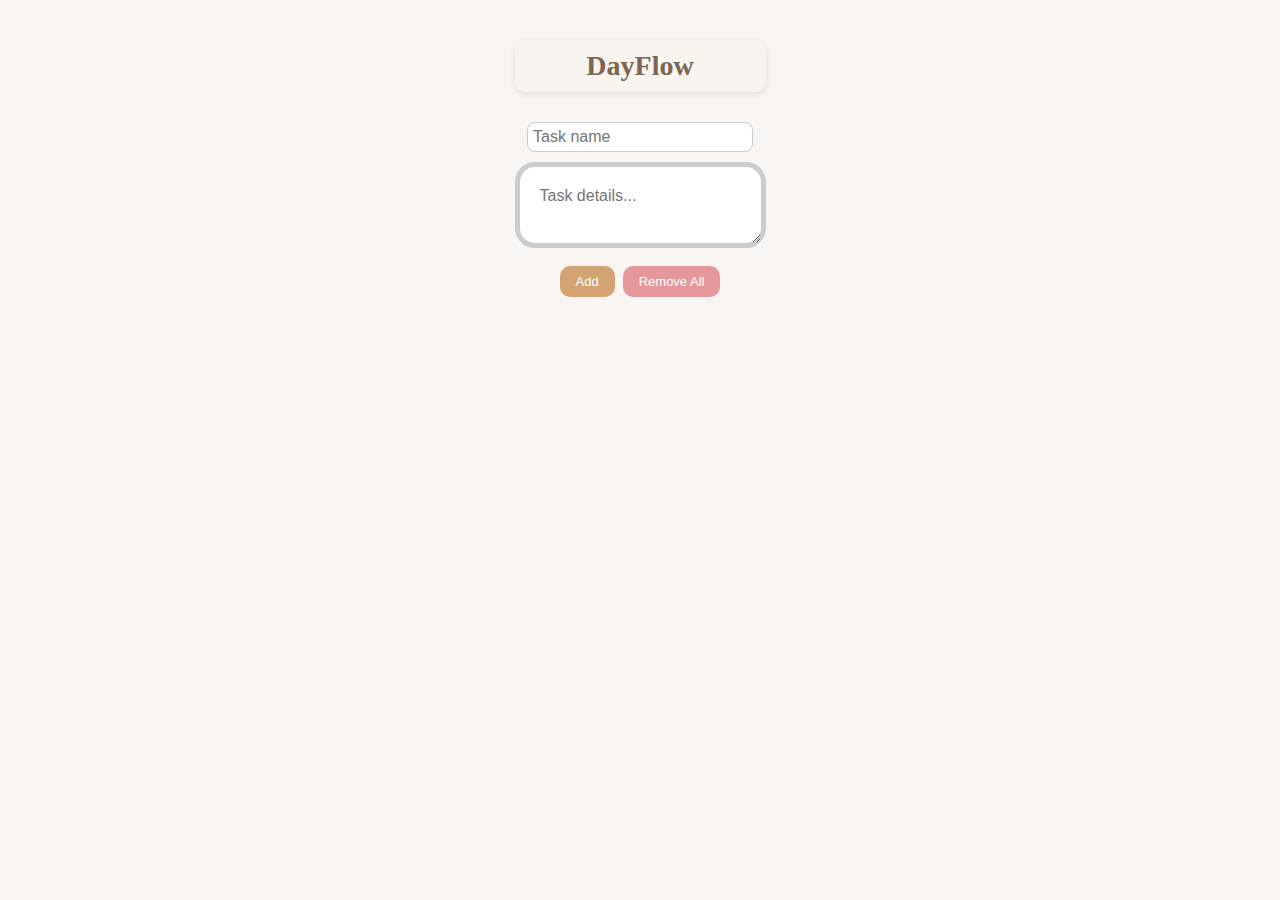
<file: index.html>
<!DOCTYPE html>
<html>
    <head>
        <title>DayFlow</title>
        <link rel="stylesheet" href="styles.css">

    </head>
    <body>
        <div class="maincontainer">
            <h1 id="siteTitle">DayFlow</h1>
            <div class="inputs">
                    <input id="taskName" placeholder="Task name">
                    <form><textarea id="textArea" placeholder="Task details..."></textarea></form>
                    <div class="AddRemovaAllBtns">
                        <button id="addBtn" >Add</button>
                        <button id="removeAllBtn">Remove All</button>
                    </div>
            </div>
            <div id="outputs">

            </div>
        </div>
        <script src="./script.js"></script>
    </body>
</html>
</file>
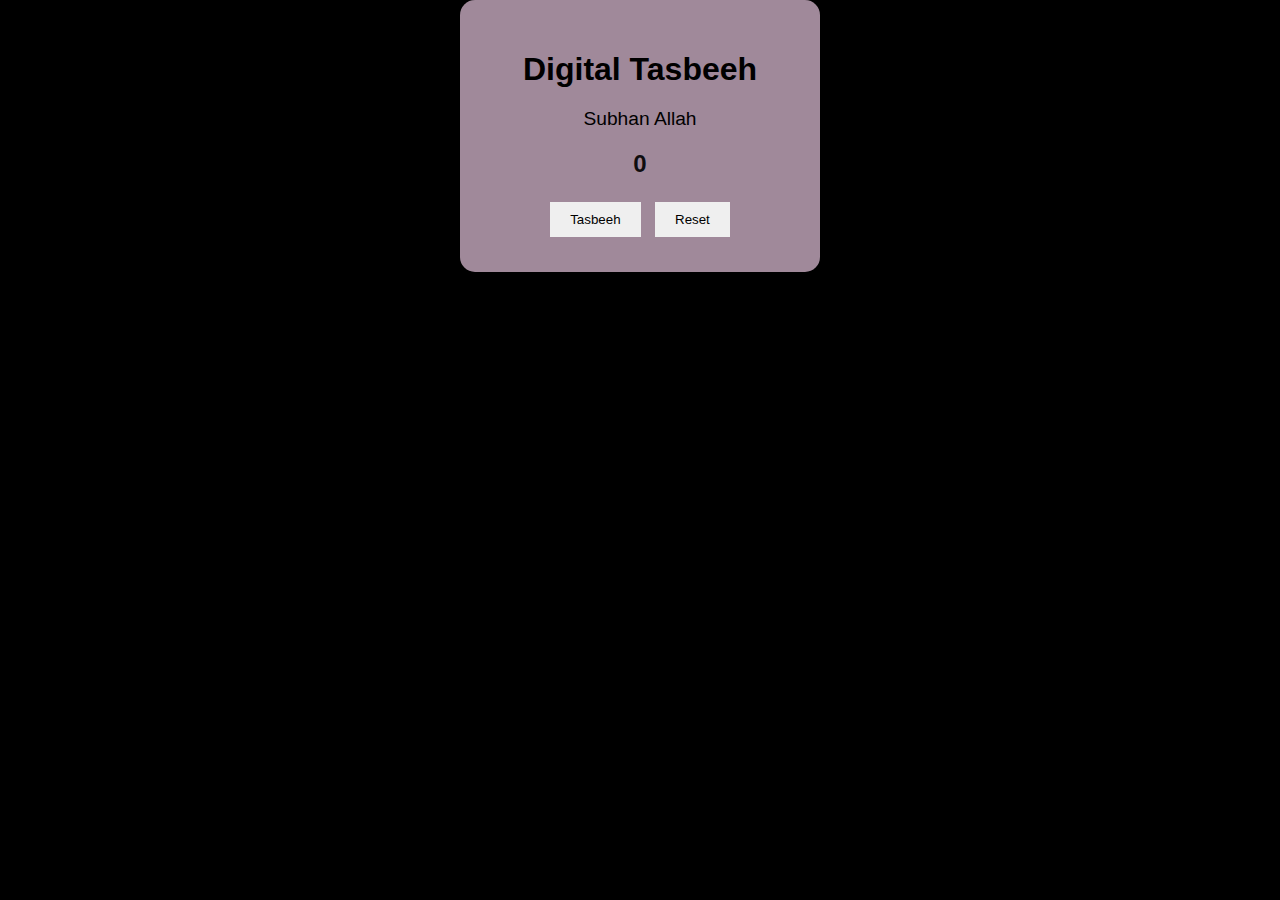
<file: digital-tasbeeh/index.html>
<!DOCTYPE html>
<html lang="en">
    <head>
        <meta charset="UTF-8">
        <title> Digital Tasbeeh</title>
        <link rel="stylesheet" href="styles.css"
    </head>
    <body>
        <!-- Main Container -->
         <div class="tasbeeh-container">
            <h1> Digital Tasbeeh</h1>
            <p id="tasbeeh"> Subhan Allah</p>
            <h2 id="count">0</h2>
            <button id="tasbeeh-btn">Tasbeeh</button>
            <button id="reset-btn">Reset</button>
         </div>

         <script src="script.js"></script>
    </body>
    
</html>
</file>
<file: styles.css>
/* Basic Style but Softt */
* {
  box-sizing: border-box;
  font-family: 'Poppins', sans-serif;
  margin: 0;
  padding: 0;
}
#siteTitle{
    text-align:center;
    font-size:28px;
    font-weight:bold;
    color:#7A6651;/* warm Cafe*/
    margin-bottom:20px;
    font-family:'poppins', cursive;
    background:#F8F4EF;
    padding: 10px 0;
    border-radius: 10px;
    box-shadow: 0 2px 6px rgba(0,0,0,0.1)
}

body {
  background-color: #f8f5f2; /* lightBeige background */
  display: flex;
  flex-direction: column;
  align-items: center;
  padding: 40px 20px;
  color: #4b3d33; /* warmBrown text */
}

/* ---------- Titles ---------- */
h3 {
  margin-bottom: 6px;
  font-size: 18px;
  color: #3e2f23; /*Waarm brown*/
}

/* Buttons  */
button {
  border: none;
  border-radius: 8px;
  padding: 6px 10px;
  font-size: 13px;
  cursor: pointer;
  transition: 0.3s;
  font-weight: 500;
  margin: 4px;
}

button:active {
  transform: scale(0.96);
}

/* Add & Remove All Buttons */
#addBtn {
  background-color: #d4a373; /* beige brown */
  color: #fff;
}
#addBtn:hover {
  background-color: #c48b58;
}

#removeAllBtn {
  background-color: #e5989b; /* softPink */
  color: #fff;
}
#removeAllBtn:hover {
  background-color: #d9797e;
}

/* Inputs */
.inputs {
  display: flex;
  flex-direction: column; 
  align-items: center; 
  justify-content: center; 
  gap: 10px; 
  margin-top: 30px;
}

input {
  width: 90%;
  padding: 5px;
  border-radius: 8px;
  border: 1px solid #ccc;
  font-size: 16px;
}
textarea {
  width: 100%;
  padding: 20px;
  border-radius: 20px;
  border: 5px solid #ccc;
  font-size: 16px;
}
button {
  padding: 8px 16px;
  border: none;
  border-radius: 10px;
  cursor: pointer;
}


/* Tasks Container  */
.outputs {
  background-color: #fffdf9;
  width: 100%;
  max-width: 500px;
  border-radius: 16px;
  padding: 20px;
  margin-top: 25px;
  box-shadow: 0 4px 12px rgba(150, 120, 90, 0.15);
}

/*Single Task Box */
.taskBox {
  background-color: #f8efe6;
  border-left: 6px solid #d4a373;
  border-radius: 12px;
  padding: 12px 14px;
  margin: 10px auto;
  width: 320px;
  box-shadow: 0 3px 8px rgba(0, 0, 0, 0.1);
  transition: 0.3s;
}

.taskBox:hover {
  transform: translateY(-2px);
  box-shadow: 0 4px 8px rgba(180, 150, 110, 0.2);
}

/* Task text */
.taskBox h3 {
  color: #5a4636;
  font-size: 16px;
  margin-bottom: 4px;
}

.taskBox p {
  color: #5e4c3a;
  font-size: 13px;
  line-height: 1.4;
  overflow: hidden;
  max-height: 2.8em; /*show two lines only */
  text-overflow: ellipsis;
}

.taskBox p.expanded {

    max-height: 2.8em; 
    overflow: hidden;
    text-overflow: ellipsis;
    line-height: 1.4;

}

/* Inner Buttons */
.editBtn {
  background-color: #f7d7a3;
  color: #4b3d33;
}
.editBtn:hover {
  background-color: #f3ca86;
}

.removeBtn {
  background-color: #f4a3a3; /*Pinkk*/
  color: #fff;
}
.removeBtn:hover {
  background-color: #e28080;
}

.showMoreBtn {
  background-color: #decbb7;
  color: #333;
}

.saveBtn {
  background-color: #c3d898;
  color: #3b3b2e;
}

.cancelBtn {
  background-color: #d2c1b0;
  color: #4b3d33;
}
.taskHeader {
  display: flex;
  justify-content:end; 
  align-items: center;
}
.editBtn {
  display: flex;
  justify-content:end; 
  align-items: center;
}
.AddRemovaAllBtns{
    display: flex;
  justify-content:center;
}
.taskBtns {
  display: flex;
  justify-content: center; 
  gap: 10px; 
  margin-top: 8px;
}

.taskBtns button {
  padding: 5px 10px;
  border-radius: 8px;
  border: none;
  cursor: pointer;
  font-size: 13px;
}
</file>
<file: digital-tasbeeh/styles.css>
body{
    font-family: Arial, sans-serif;
    background: #000000;
    display:flex;
    justify-content: center;
    height:100vhd;
    margin:0;
}

 
.tasbeeh-container{
    background:#a0899a;
    padding:30px;
    border-radius:15px;
    text-align: center;
    box-shadow: 0 4px 20px rgba(0,0,0,0.1);
    width:300px;
} 

.tasbeeh-container h1 {
    color: #000000;
    margin-bottom: 10px;
}

#tasbeeh{
    font-size: 1.2rem;
    
}
button{
    padding: 10px 20px;
    margin: 5px;
    border: none;
    cursor: pointer;
    transition: background 0.3;
}
#tasbeeh-btn:hover{
    background:rgb(108, 80, 111)
}
#reset-btn:hover{
    background: #5f6872;
}
</file>
